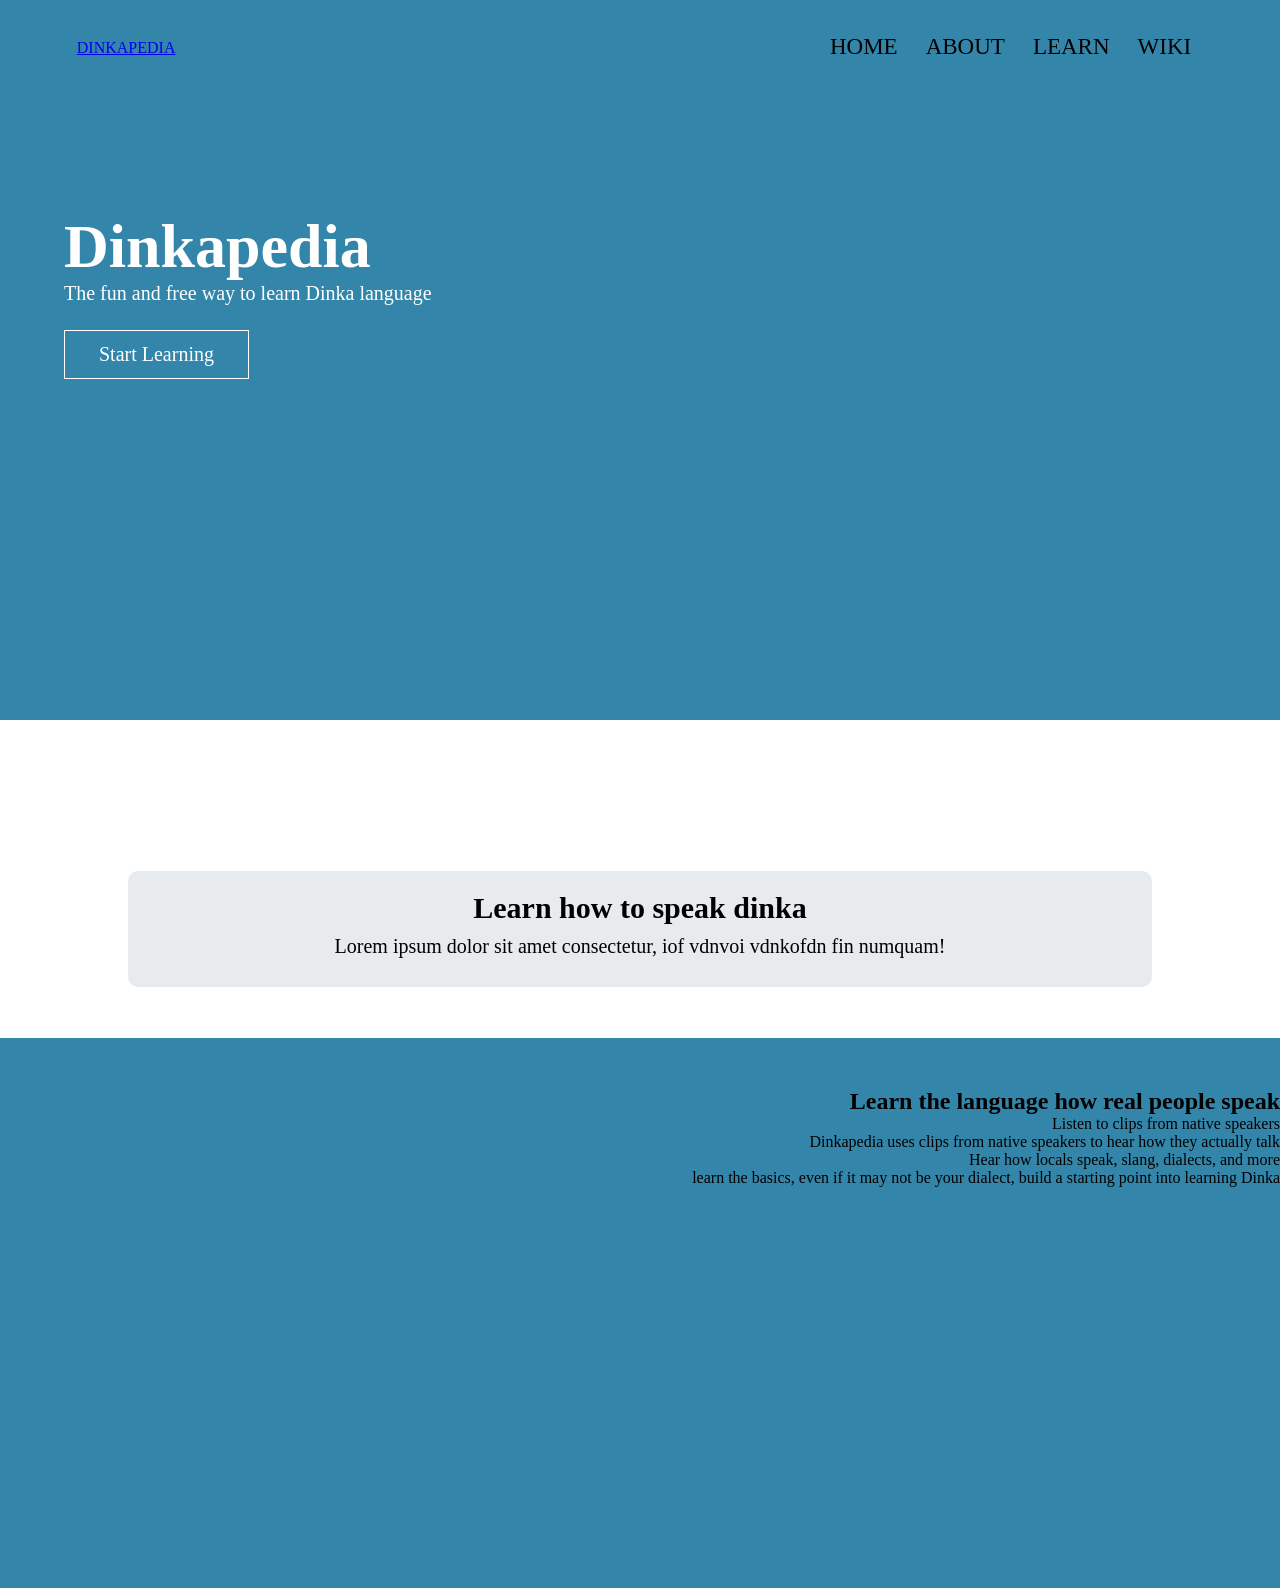
<file: index.html>
<!DOCTYPE html>
<html lang="en">

<head>
    <meta charset="UTF-8">
    <meta name="viewport" content="width=device-width, initial-scale=1.0">
    <title>Dinkapedia</title>
    <link rel="stylesheet" href="css/index.css">
</head>

<body>


    <section class="header">
        <nav>
            <a href="index.html">DINKAPEDIA</a>
            <div class="nav-links">
                <ul>
                    <li><a href="index.html">HOME</a></li>
                    <li><a href="about.html">ABOUT</a></li>
                    <li><a href="learn.html">LEARN</a></li>
                    <li><a href="wiki.html">WIKI</a></li>
                </ul>

            </div>
        </nav>
        <div class="text-box">
            <h1>Dinkapedia</h1>
            <p>The fun and free way to learn Dinka language</p>
            <a href="learn.html" class="hero-btn">Start Learning</a>
        </div>
    </section>

    <!---------------------------learn section------------->
    <section class="learning">
        <div class="container">
            <h1>Learn how to speak dinka</h1>
            <p>Lorem ipsum dolor sit amet consectetur, iof vdnvoi vdnkofdn fin numquam!</p>
        </div>

    </section>
    <!---------------------------wiki section------------->
    <section class="wiki">
        <h2>
            Learn the language how real people speak
        </h2>
        <p>
            Listen to clips from native speakers
        </p>
        <ul>
            <li>
                Dinkapedia uses clips from native speakers to hear how they actually talk
            </li>
            <li>
                Hear how locals speak, slang, dialects, and more
            </li>
            <li>
                learn the basics, even if it may not be your dialect, build a starting point into learning Dinka
            </li>

        </ul>
    </section>

</body>

</html>
</file>
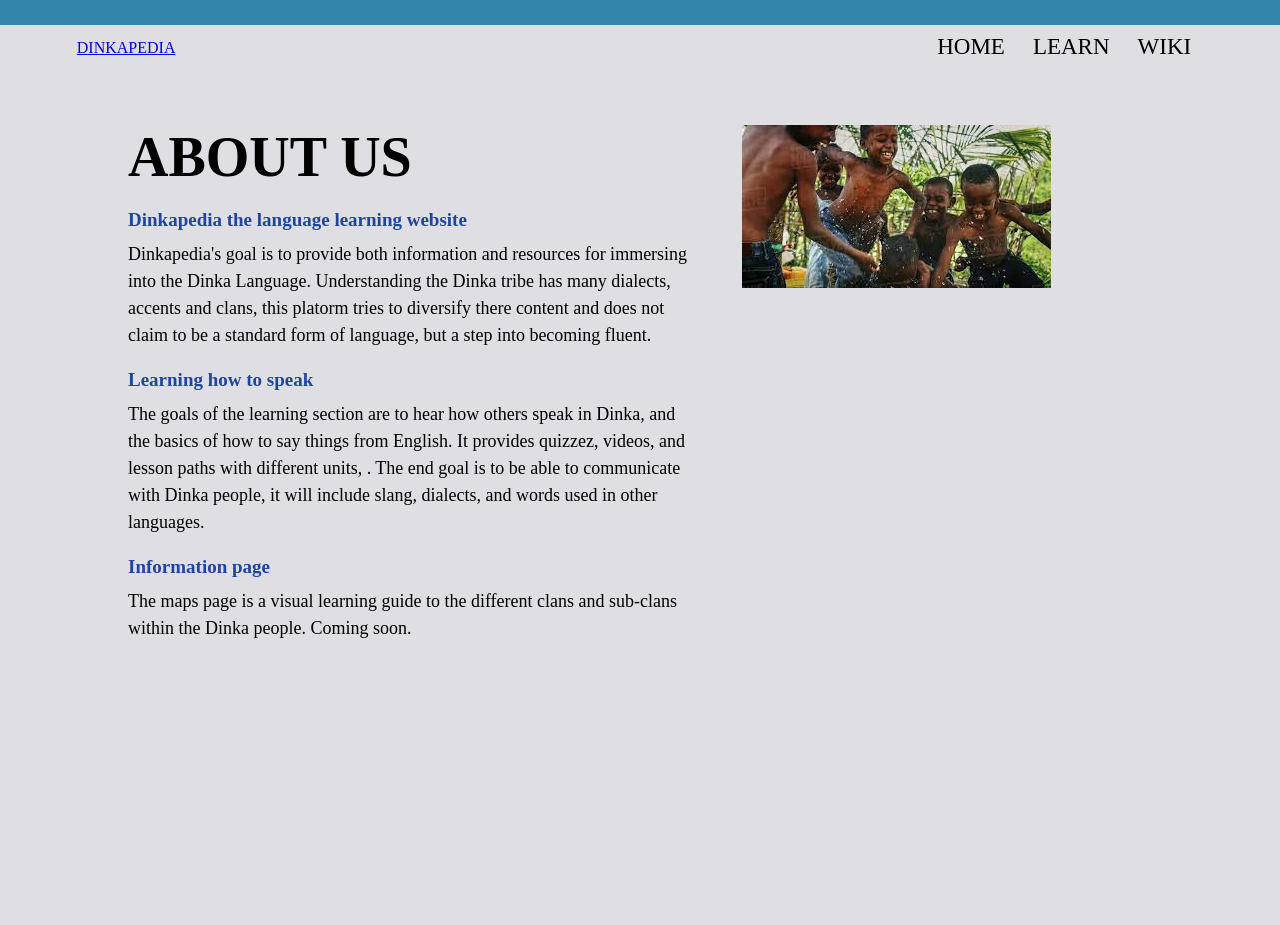
<file: about.html>
<!DOCTYPE html>
<html lang="en">

<head>
    <meta charset="UTF-8">
    <meta name="viewport" content="width=device-width, initial-scale=1.0">
    <title>About</title>
    <link rel="stylesheet" href="css/about.css">
</head>

<body>
    <section class="header">
        <nav>
            <a href="index.html">DINKAPEDIA</a>
            <div class="nav-links">
                <ul>
                    <li><a href="index.html" target="_blank">HOME</a></li>
                    <li><a href="learn.html" target="_blank">LEARN</a></li>
                    <li><a href="wiki.html" target="_blank">WIKI</a></li>
                </ul>

            </div>
        </nav>
    </section>

    <div class="section">
        <div class="container">
            <div class="content-section">
                <div class="title">
                    <h1>About Us</h1>
                </div>
                <div class="content">
                    <h3>Dinkapedia the language learning website</h3>
                    <p>Dinkapedia's goal is to provide both information and resources for immersing into the Dinka Language. Understanding the Dinka tribe has many dialects, accents and clans, this platorm tries to diversify there content and does not claim to be a standard form of language, but a step into becoming fluent.

                    </p>
                </div>
                <div class="goals">
                    <h3>Learning how to speak</h3>
                    <p>The goals of the learning section are to hear how others speak in Dinka, and the basics of how to say things from English. It provides quizzez, videos, and lesson paths with different units,
                        . The end goal is to be able to communicate with Dinka people, it will include
                        slang, dialects, and words used in other languages.
                    </p>
                </div>
                <div class="article">
                    <h3>Information page</h3>
                    <p>The maps page is a visual learning guide to the different clans and sub-clans within the Dinka people. Coming soon.
                    </p>
                </div>
            </div>
            <div class="image-section">
                <img src="aboutphoto.jpg" alt="Boys Playing">
            </div>
        </div>

    </div>


</body>

</html>
</file>
<file: css/index.css>
*{
    margin: 0;
    padding:0; 
}
/*-------------------header section--------------------*/
.header{
    min-height: 80vh;
    width: 100%;
    height:70vh;
    background-color: rgb(51, 134, 169);/* entire background*/
}
nav{
    display: flex;
    padding: 2% 6%;
    justify-content: space-between;
    align-items: center;/* 4 navigation tabs in the top right*/

}
.nav-links{
    flex: 1;
    text-align: right;
}
.nav-links ul li{
    list-style: none;/*removes bullet points*/
    display: inline-block;/*puts them next to each other*/
    padding: 8px 12px;/*Spaces between each word*/
    position: relative;
}
.nav-links ul li a{
    color: rgb(0, 0, 0);/*Link color*/
    text-decoration: none;/*remove underline*/
    font-size: 23px;
}
.nav-links ul li::after{
    content: '';
    width: 0%;
    height: 2px;
    background: #b01e14;/*underline under nav*/
    display: block;
    margin: auto;
    transition: 0.5s;
}
.nav-links ul li:hover::after{
    width: 100%;/*Goes with the top*/
}
.text-box{
    width: 90%;
    color: #fff;
    position: absolute;
    top: 30%;
    left: 50%;transform: translate(-50%,-50%);
    text-align: left;/*main txt*/

}
.text-box h1{
    font-size: 62px;/*dinkapedia*/
    margin-top: 50px;
}
.text-box p{
    font-size: 20px;
}
.hero-btn{
    display: inline-block;
    text-decoration: none;
    color:#fff;
    border: 1px solid;
    padding: 12px 34px;/*button*/
    margin-top: 25px;
    font-size: 20px;
    position: relative;
    cursor: pointer;
}
.hero-btn:hover{
    border: 1px soild #f44336;
    background: #f44336;
    transition: 1ps;
}
/*-----------------------this whole section is for mobile----------------------------*/
@media(max-width: 700px){
    .text-box h1{
        font-size: 20px;
    }
    .nav-links ul li{
        display: block;
    }
    .nav-links{
        position: absolute;
        background: #f44336;
        height: 100vh;
        width: 200px;
        top: 0;
        right: 0;
        text-align: left;
        z-index: 2;
    }
    nav .fa{
        display: block;
        color: #000000;
        margin: 10px;
        font-size: 22px;
        cursor: pointer;
    }
    .nav-links ul{
        padding: 30px;
    }
}
/*----------------learning section------------*/

.learning{
    width: 80%;
    margin: auto;
    text-align: center;
    padding-top: 100px;
}
.learning h1{
    font-size: 30px;
    font-weight: 600;
    color:#000000;
}
.learning p{
    color: #000000;
    font-size: 20px;
    font-weight: 300;
    line-height: 22px;
    padding: 10px;
}
/*----------------learning text------------*/
.container{
    margin-top: 5%;
    display: flex;
    justify-content: center;
    flex-basis: 31%;
    background: #e8ebed;
    border-radius: 10px;
    flex-direction: column;
    margin-bottom: 5%;
    padding: 20px 12px;
    box-sizing: border-box;
    transition: 0.5s;
}
.container:hover{
    box-shadow: 0 0 20px 0px rgba(0, 0, 0, 0.2);

}
@media(max-width: 700){
    .learning{
        flex-direction: column;
    }
}
/*---------------------Wiki page------------------------*/

.wiki{
    width: 100%;
    height: 500px;
    margin: auto;
    text-align: right;
    padding-top: 50px;
    background-color:rgb(51, 134, 169);
}
</file>
<file: css/about.css>
* {
    margin: 0px;
    padding: 0px;
    box-sizing: border-box;
}
/*------------header-----------------*/
.header{
    width: 100%;
    height:25px;
    background-color: rgb(51, 134, 169);/* entire background*/
}
nav{
    display: flex;
    padding: 2% 6%;
    justify-content: space-between;
    align-items: center;/* 4 navigation tabs in the top right*/

}
.nav-links{
    flex: 1;
    text-align: right;
}
.nav-links ul li{
    list-style: none;/*removes bullet points*/
    display: inline-block;/*puts them next to each other*/
    padding: 8px 12px;/*Spaces between each word*/
    position: relative;
}
.nav-links ul li a{
    color: rgb(0, 0, 0);/*Link color*/
    text-decoration: none;/*remove underline*/
    font-size: 23px;
}
.nav-links ul li::after{
    content: '';
    width: 0%;
    height: 2px;
    background: #b01e14;/*underline under nav*/
    display: block;
    margin: auto;
    transition: 0.5s;
}
.nav-links ul li:hover::after{
    width: 100%;/*Goes with the top*/
}
/*------------content-----------------*/
.section {
    width: 100%;
    min-height: 100vh;
    background-color: rgb(223, 223, 227);
}
.container {
    width: 80%;
    display: block;
    margin: auto;
    padding-top: 100px;
}
.content-section {
    float: left;
    width: 55%;
}
.image-section {
    float: right;
    width: 40%;
}
image-section img {
    width: 100%;
    height: auto;
}
.content-section .title {
    text-transform: uppercase;
    font-size: 28px;
}
.content-section h3 {
    margin-top: 20px;
    color: rgb(31, 69, 159);
    font-size: 19px;
}
.content-section p {
    margin-top: 10px;
    font-size: 18px;
    line-height: 1.5;
}

/*------------goals-----------------*/
</file>
